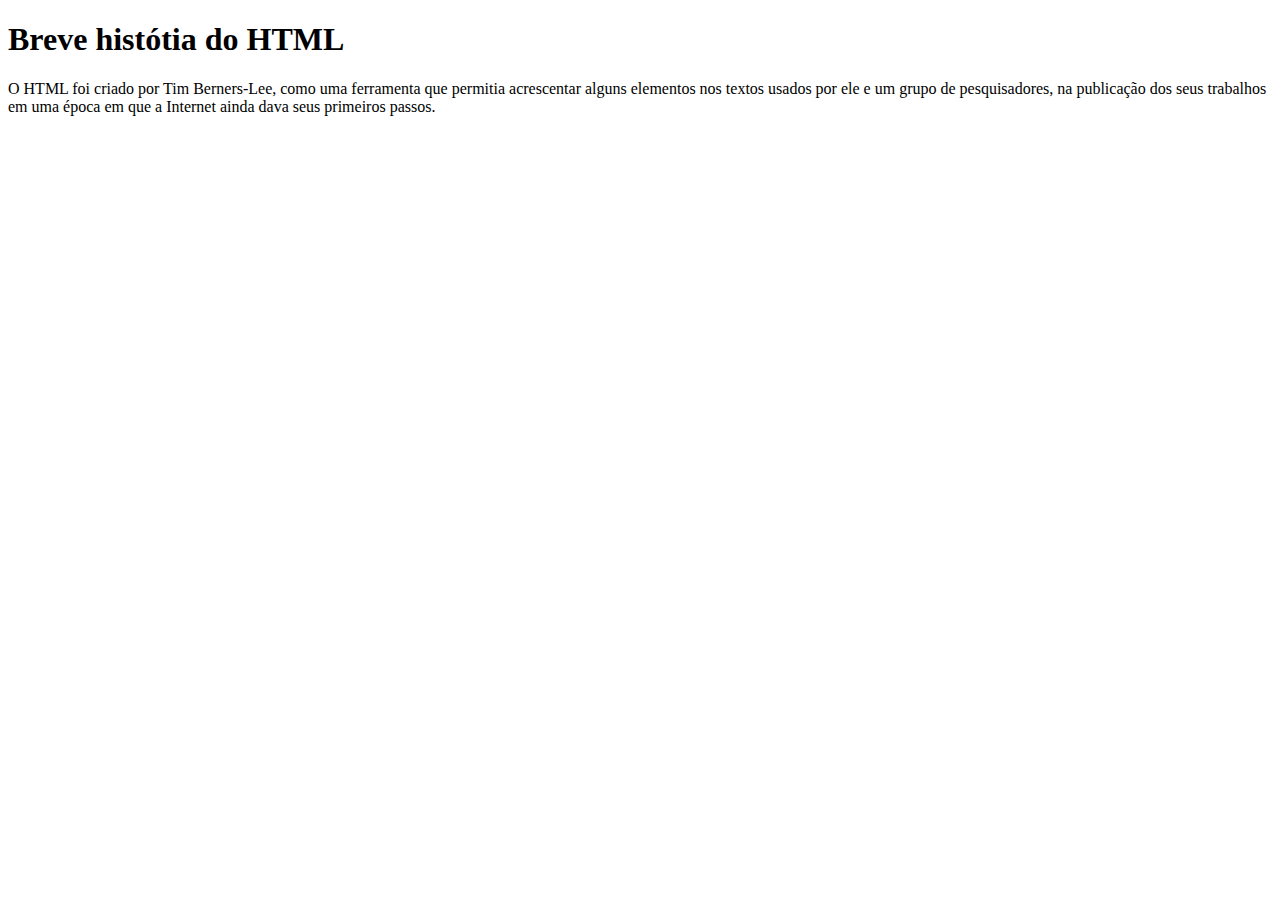
<file: html/saiba_mais.html>
<!DOCTYPE html>
<html lang="en">
<head>
    <meta charset="UTF-8">
    <meta name="viewport" content="width=device-width, initial-scale=1.0">
    <title>Saiba mais</title>
</head>
<body>
    <h1>Breve histótia do HTML</h1>
    <p>O HTML foi criado por Tim Berners-Lee, como uma ferramenta que permitia acrescentar alguns elementos nos textos usados por 
        ele e um grupo de pesquisadores, na publicação dos seus trabalhos em uma época em que a Internet ainda dava seus primeiros passos.
    </p>
</body>
</html>
</file>
